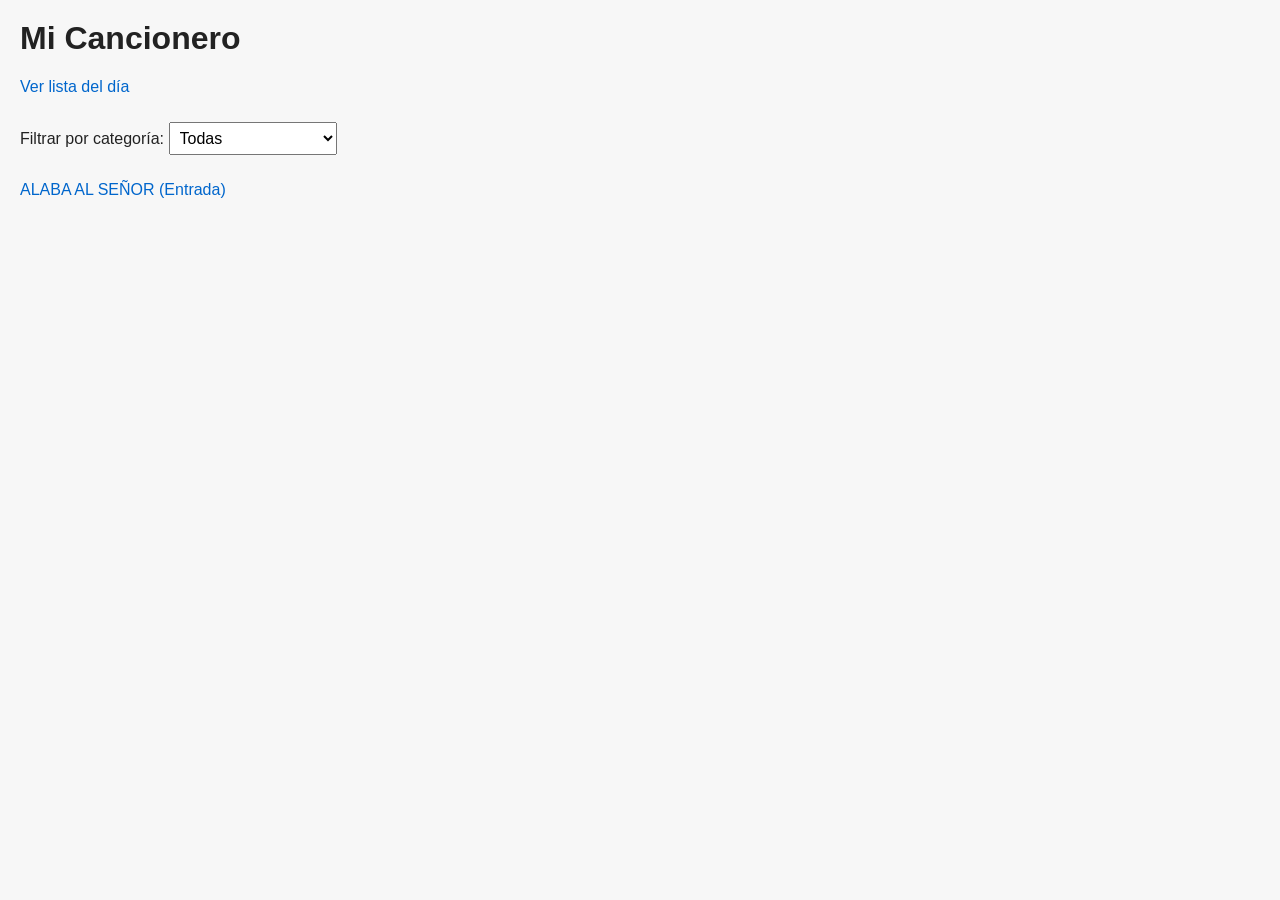
<file: index.html>
<!DOCTYPE html>
<html lang="es">
<head>
    <meta charset="UTF-8">
    <meta name="viewport" content="width=device-width, initial-scale=1.0">
    <title>Mi Cancionero</title>
    <link rel="stylesheet" href="style.css">
</head>
<body>

    <h1>Mi Cancionero</h1>

    <a href="lista.html">Ver lista del día</a>

    <p>Filtrar por categoría:
        <select id="categoriaSelect">
            <option value="">Todas</option>
        </select>
    </p>

    <!-- Aquí se mostrarán las canciones -->
    <div id="listaCanciones"></div>

    <script src="app.js"></script>
</body>
</html>
</file>
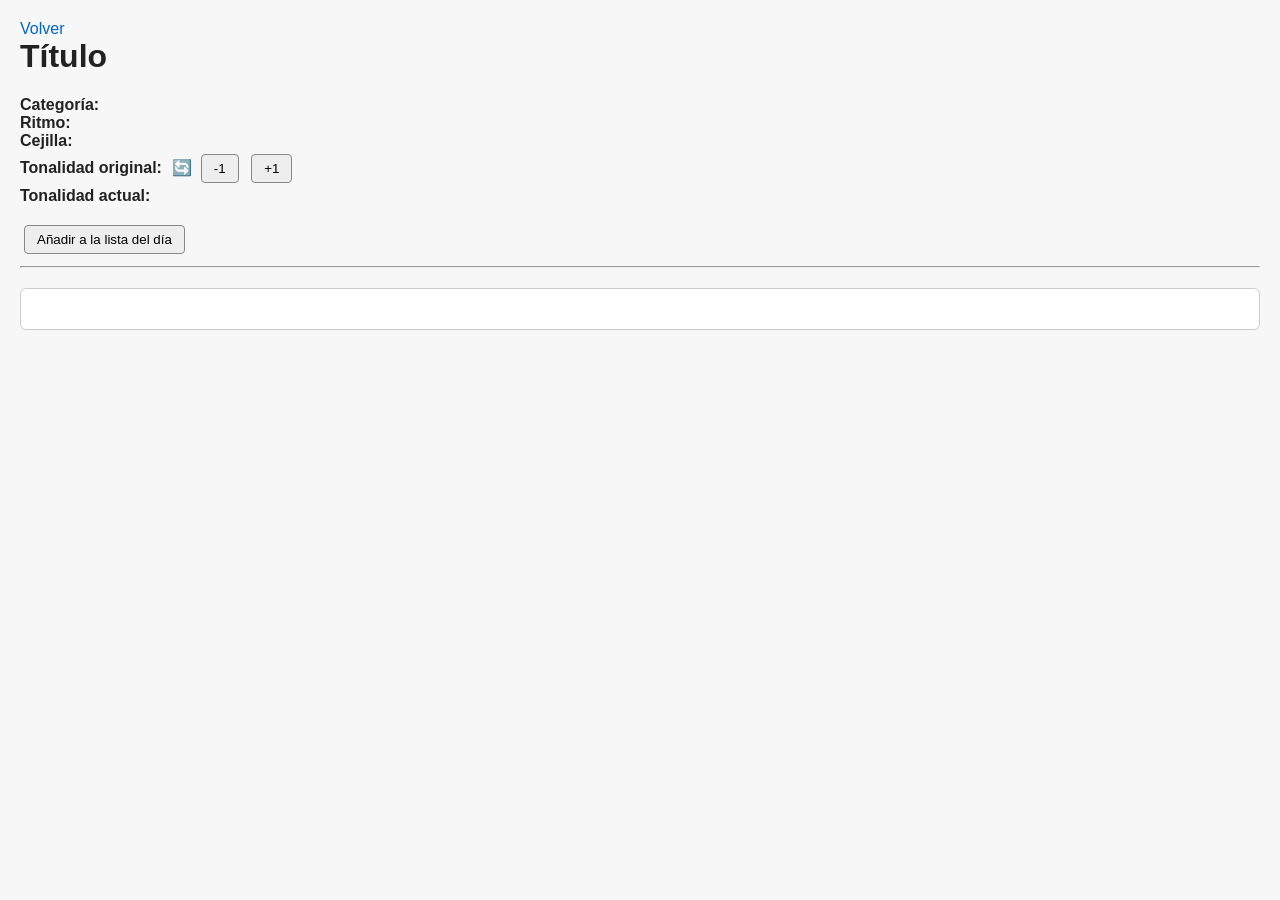
<file: cancion.html>
<!DOCTYPE html>
<html lang="es">
<head>
    <meta charset="UTF-8">
    <meta name="viewport" content="width=device-width, initial-scale=1.0">
    <title>Mi Cancionero</title>
    <link rel="stylesheet" href="style.css">
</head>
<body>

    <a href="index.html">Volver</a>

    <h1 id="tituloCancion">Título</h1>

    <p>
        <strong>Categoría:</strong> <span id="categoriaCancion"></span><br>
        <strong>Ritmo:</strong> <span id="ritmoCancion"></span><br>
        <strong>Cejilla:</strong> <span id="cejillaCancion"></span><br>
        <strong>Tonalidad original:</strong>
        <span id="tonalidadOriginal" style="cursor:pointer;">
    <span id="tonoOriginalTexto"></span>
    <span id="resetIcono" style="margin-left:6px; cursor:pointer;">🔄</span>
</span>
        <button id="btnMenos">-1</button>
        <button id="btnMas">+1</button><br>
        <strong>Tonalidad actual:</strong> <span id="tonalidadActual"></span>
    </p>

    <button id="btnListaDia">Añadir a la lista del día</button>

    <hr>

    <!-- Aquí van acordes + letra -->
    <pre id="contenidoCancion" class="cancion-texto"></pre>

    <script src="cancion.js"></script>
</body>
</html>
</file>
<file: style.css>
/* ============================
   ESTILOS GENERALES
============================ */
body {
    font-family: Arial, sans-serif;
    margin: 20px;
    padding: 0;
    background: #f7f7f7;
    color: #222;
}

h1 {
    margin-top: 0;
}

a {
    text-decoration: none;
    color: #0066cc;
}

a:hover {
    text-decoration: underline;
}

/* ============================
   BOTONES
============================ */
button {
    padding: 6px 12px;
    margin: 4px;
    border: 1px solid #888;
    background: #eee;
    cursor: pointer;
    border-radius: 4px;
}

button:hover {
    background: #ddd;
}

/* ============================
   CONTENIDO DE LA CANCIÓN
============================ */
.cancion-texto {
    font-family: monospace !important;
    font-size: 18px;
    white-space: pre;
    background: #fff;
    padding: 20px;
    border-radius: 6px;
    border: 1px solid #ccc;
    margin-top: 20px;
}

/* ============================
   SELECTORES Y FORMULARIOS
============================ */
select {
    padding: 6px;
    font-size: 16px;
    margin: 10px 0;
}

/* ============================
   LISTA DEL DÍA
============================ */
.lista-dia-item {
    padding: 10px;
    background: #fff;
    border: 1px solid #ccc;
    margin-bottom: 8px;
    border-radius: 4px;
}
</file>
